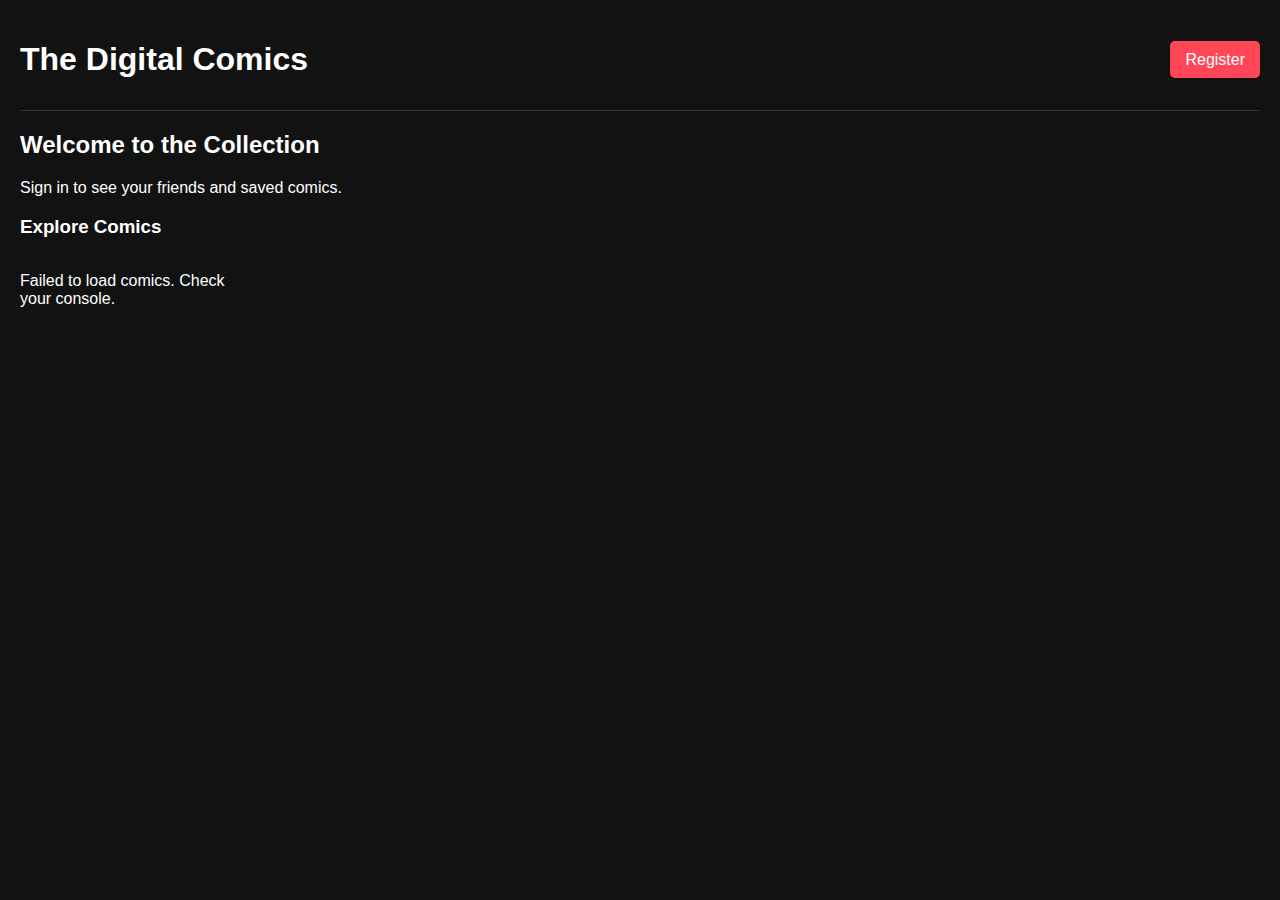
<file: index.html>
<!DOCTYPE html>
<html lang="en">
<head>
    <meta charset="UTF-8">
    <meta name="viewport" content="width=device-width, initial-scale=1.0">
    <title>The Digital Comics - Hom</title>
    <style>
        body { font-family: 'Segoe UI', sans-serif; background: #121212; color: white; margin: 0; padding: 20px; }
        nav { display: flex; justify-content: space-between; align-items: center; border-bottom: 1px solid #333; padding-bottom: 10px; margin-bottom: 20px; }
        .grid { display: grid; grid-template-columns: repeat(auto-fill, minmax(200px, 1fr)); gap: 20px; }
        .card { background: #1e1e1e; border-radius: 8px; padding: 15px; text-align: center; border: 1px solid #333; }
        .card img { width: 100%; border-radius: 4px; height: 250px; object-fit: cover; }
        .btn { background: #ff4757; color: white; border: none; padding: 10px 15px; border-radius: 5px; cursor: pointer; text-decoration: none; }
        .hidden { display: none; }
    </style>
</head>
<body>

    <nav>
        <h1>The Digital Comics</h1>
        <div id="nav-links">
            <a href="register.html" class="btn">Register</a>
        </div>
    </nav>

    <section id="welcome-section">
        <h2>Welcome to the Collection</h2>
        <p>Sign in to see your friends and saved comics.</p>
    </section>

    <section>
        <h3>Explore Comics</h3>
        <div id="comic-list" class="grid">
            <p>Loading comics...</p>
        </div>
    </section>

    <script>
        const API_URL = "https://script.google.com/macros/s/AKfycbylqJN-EqPA5OdneyONuGEe1Dt6FPx_Qtf9evwUkDndUubinmfh0dACRtiVRT0ykI1K9A/exec";
        const ORIGIN = "https://seigh-sword.github.io/The-Digital-comics/";

        // 1. Fetch Comics from your "Comics" tab
        async function loadComics() {
            try {
                const response = await fetch(`${API_URL}?origin=${encodeURIComponent(ORIGIN)}&tab=Comics`);
                const comics = await response.json();
                
                const container = document.getElementById('comic-list');
                container.innerHTML = ''; // Clear loading text

                if (comics.length === 0) {
                    container.innerHTML = '<p>No comics found in the database yet!</p>';
                    return;
                }

                comics.forEach(comic => {
                    container.innerHTML += `
                        <div class="card">
                            <img src="${comic.imageurl || 'https://via.placeholder.com/200x250'}" alt="Cover">
                            <h4>${comic.title}</h4>
                            <p>By: ${comic.author}</p>
                            <a href="comic.html?id=${comic.id}" class="btn">Read Now</a>
                        </div>
                    `;
                });
            } catch (error) {
                console.error("Error loading comics:", error);
                document.getElementById('comic-list').innerHTML = '<p>Failed to load comics. Check your console.</p>';
            }
        }

        // Run on page load
        loadComics();
    </script>
</body>
</html>
</file>
